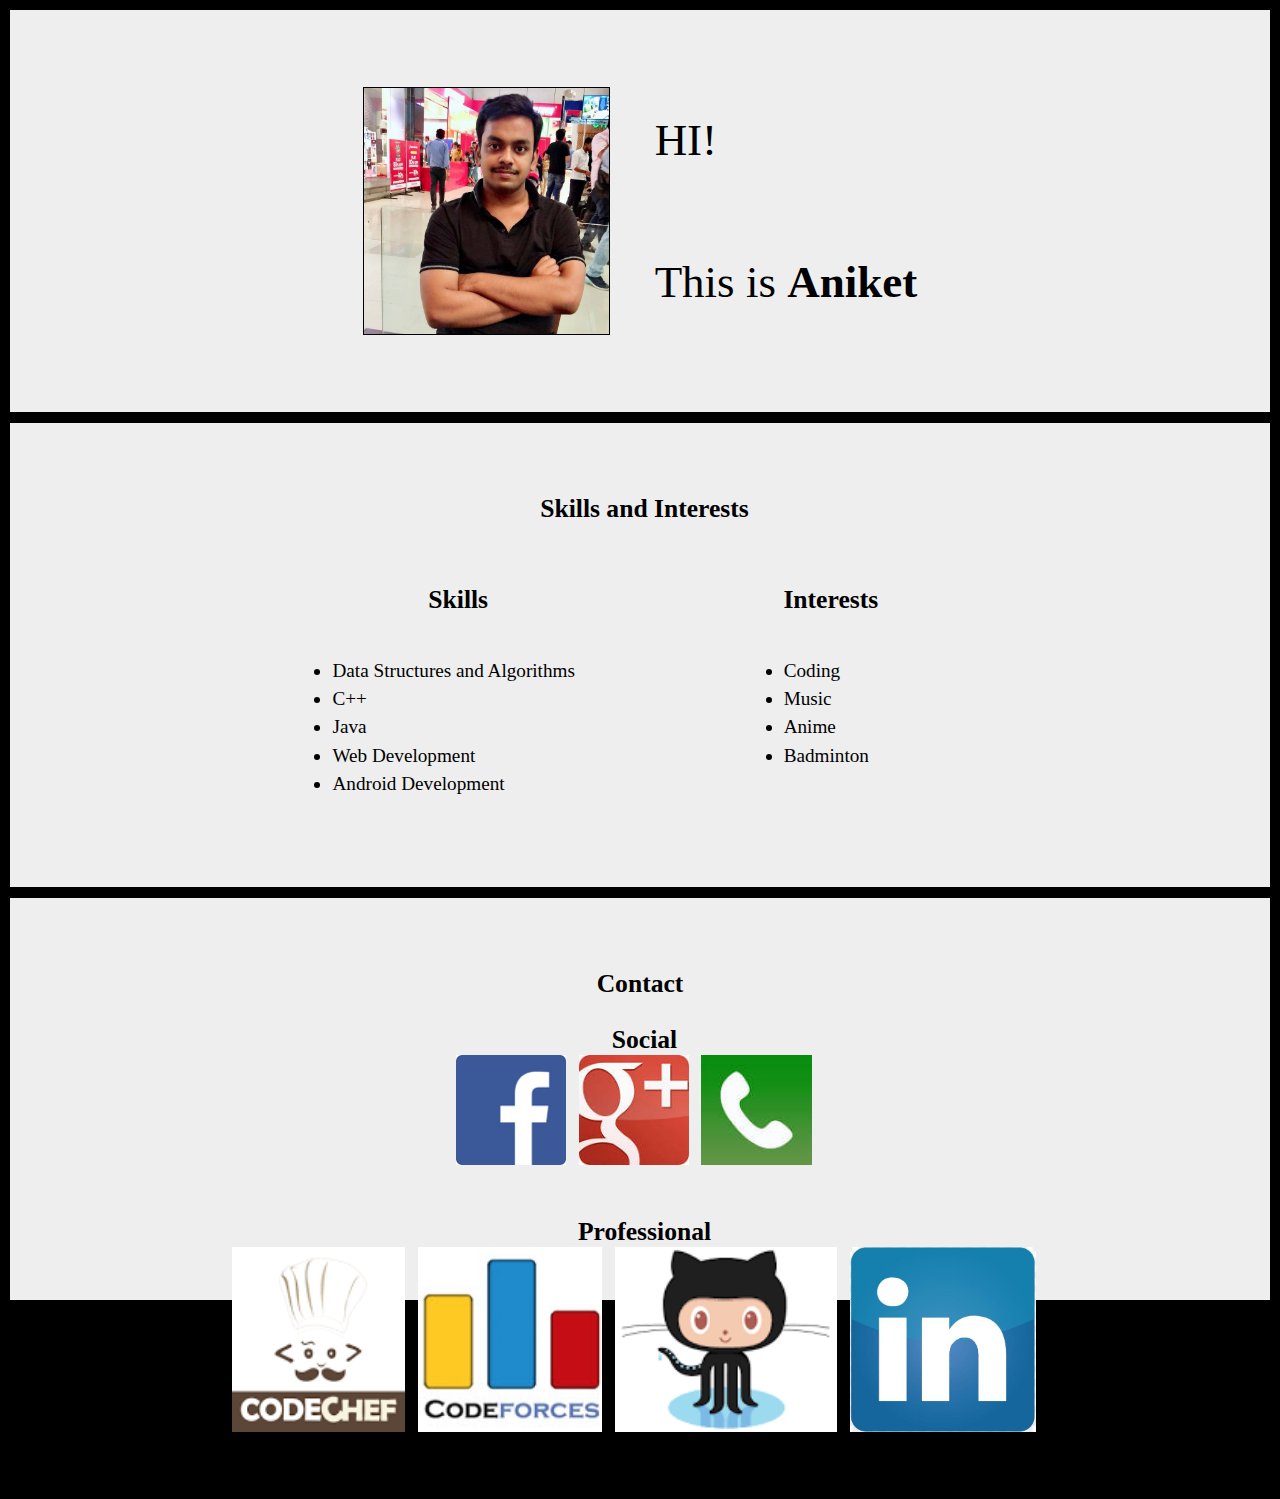
<file: index.html>
<!DOCTYPE html>
<html>
<head>
	<link rel="stylesheet" href="https://stackpath.bootstrapcdn.com/bootstrap/4.1.1/css/bootstrap.min.css" integrity="sha384-WskhaSGFgHYWDcbwN70/dfYBj47jz9qbsMId/iRN3ewGhXQFZCSftd1LZCfmhktB" crossorigin="anonymous">
	<link rel="stylesheet" href="aniketcss.css"/>
	<meta name="viewport" content="width=device-width, initial-scale=1.0">
	<title>Profile</title>
</head>
<body>
	<div class="main" id="about">
		<div id="desc">
			<img id="image" src="profile.jpg" alt="404 : image not found ">
			<div style="display: flex; flex-direction: column;">
				<p class="txt1">HI!</p>
				<p class="txt1">This is <b>Aniket</b></p>
			</div>
		</div>
	</div>
	<div class="main1" id="skills" >
		<div class="d1"><b><p class="p2">Skills and Interests</p></b></div>
		<div class="d2">
			<div class="box">
				<p class="p2"><b>Skills</b></p>
				<ul>
					<li>Data Structures and Algorithms</li>
					<li>C++</li>
					<li>Java</li>
					<li>Web Development</li>
					<li>Android Development</li>
				</ul>
			</div>
			<div class="box">
				<p class="p2"><b>Interests</b></p>
				<ul>
					<li>Coding</li>
					<li>Music</li>
					<li>Anime</li>
					<li>Badminton</li>
				</ul>
			</div>
		</div>
	</div>
	<div class="main2" id="contact">
		<div class="d1"><b><p class="p1">Contact</p></b></div>
		<div class="d2">
			<div id="d5">
				<div class="box1">
					<p class="p2"><b>Social</b></p>
					<div class="d3">
						<a class="links" href="https://www.facebook.com/aniket.goyal.5"><img src="fb.png" class="i1"></a>
						<a class="links" href="https://plus.google.com/u/0/102840283814669601877"><img src="g+.jfif" class="i1"></a>
						<a class="links" href="tel:+919818963489"><img src="call.png" class="i1"></a>
					</div>
				</div>
				<div class="box1">
					<p class="p2"><b>Professional</b></p>
					<div class="d3">
						<a class="links" href="https://www.codechef.com/users/aniket9465"><img src="cc.png" class="i1"></a>
						<a class="links" href="https://codeforces.com/profile/aniket9465"><img src="cf.png" class="i1"></a>
						<a class="links" href="https://github.com/aniket9465"><img src="gh.png" class="i1"></a>
						<a class="links" href="https://www.linkedin.com/in/aniket9465/"><img src="ld.jpg" class="i1"></a>
					</div>
				</div>
			</div>
		</div>
	</div>
</body>
</html>
</file>
<file: aniketcss.css>
/*@media  (max-width: 6in) {*/
 
ul
{
	margin: 1vw;
	padding: 2vw;
}
body
{
	margin-left: 0;
	background-color: #000;
	margin-right: 0;
}
.main
{
	border:0.2vh solid black;
	background-color: #eeeeee ;
	margin-top:1vh;
	padding:1vh;
	display: flex;
	flex-direction: column;
	margin-left: 1vh;
	margin-right:1vh ;
	background-size: 100vw 100vh;
	justify-content: center;
	height: 30vmax;
}

.main1
{
	border:0.2vh solid black;
	background-color: #eeeeee ;
	margin-top:1vh;
	padding:1vh;
	margin-left: 1vh;
	margin-right:1vh ;
	display: flex;
	flex-direction: column;
	height: auto;
}
.main2
{
	border:0.2vh solid black;
	background-color: #eeeeee ;
	margin-top:1vh;
	margin-bottom: 1vh;
	padding:1vh;
	margin-left: 1vh;
	margin-right:1vh ;
	display: flex;
	flex-direction: column;
	height: 30vmax;
}
#div1
{
	display: flex;
	position: sticky;
	top:0vh;
	border-bottom-left-radius:1vh; 
	align-items: center;
	margin-right:0; 
	margin-left:0;
	height:5vh;
	flex-direction: row-reverse;
}
.button
{
	padding: 1vh;
	border-left:0.2vh solid  #6FB0FF; 
	margin-bottom: 0;
	margin-top:0; 
	height: 3vh;
	border-bottom-left-radius: 1vh;
	font-size: 2.5vmin;
	text-decoration: none;
	margin-right:1vh; 
}
a:visited {
  color: white;
}
#image
{
	height: 80%;
	border:0.1vh solid black;
}
#desc
{
	display:flex;
	height: 80%;
	width: 100%;
	justify-content: center;
	align-self: center;
	align-items: center;
	flex-direction:row;
}
.txt1
{
	font-size: 5vmin;
	margin-left:5vmin; 
}
.box
{
	margin-top: 4vmin;
	margin-bottom: 5vh;
	display: flex;
	flex-direction: column;
	justify-content: center;
	align-items: center;
	width: 30%;
	height: 100%;
}
.box1
{
	display: flex;
	flex-direction: column;
	width: 100%;
	align-items: center;
	margin-bottom: 1vmin;
	height: 100%;
}
li
{
	font-size: 1.5vmax;
	margin-top: 0.7vh;
}
.d1
{
display:flex;
 	flex-direction: row;
justify-content: center;
margin-bottom: 0vh;
margin-top: 4vmin;
 }
 .p1
 {
 	font-size: 2vmax;
 	margin-bottom:0vh;
 }
 #d5
 {
 	display: flex;
 	flex-direction: column;
 	align-items: center;
 	width: 100%;
 	height : 100%;
 }
 .d2
 {
 	align-self: center;
 	display: flex;
 	justify-content: center;
 	/*align-items: center;*/
 	flex-direction: row;
 	height:80%;
 	width: 100%
 }
 .d3
 {
 	align-self: center;
 	align-items: center;
 	display: flex;
 	justify-content:center; 
 	flex-direction: row;
 	height:60%;
 	width: 100%
 }
 .d4
 {
 	align-self: center;
 	display: flex;
 	padding:2vw;
 	padding-top:0;
 	justify-content:center; 
 	flex-direction: row;
 	height:auto;
 	width: 95%
 }
 .p2
 {
 	text-align: center;
 	margin-bottom:0vh;
 	margin-left: 1vmin;
 	font-size: 2vmax;}
 	.p3
 {
 	font-size:3vmin;
 	margin-bottom:2vh;
    padding: 1vh;
 }
 .links{
 	height: 100%;
 }
 .i1
 {
 	padding-left: :1vw;
 	padding-right :1vw;
 	height:100%;
 }
 #form
 {
 	line-height: 0;
 	width: 100%;
 	padding-top: 0;
 	height: auto;
 }
 .in
 {
 	width: 90%;
 	line-height: 0;
 	height: 4vh;
 	font-size: 2vmin;
 	padding:0;
 	margin-bottom:2vh;
 }
}
/*@media  (min-width: 6in) {
.main
{
	border:0.2vh solid black;
	margin-top:1vh;
	padding:1vh;
	display: flex;
	flex-direction: column;
	margin-left: 1vh;
	margin-right:1vh ;
	background-size: 100vw 100vh;
	justify-content: center;
	height: 97vh;
}
#d5
 {
 	display: flex;
 	flex-direction: column;
 	width: 35%
 }
ul
{
	margin: 1vw;
	padding: 2vw;
}
body
{
	margin-left: 0;

	margin-right: 0;
}
.main1
{
	border:0.2vh solid black;
	margin-top:1vh;
	padding:1vh;
	background-color: white;
	margin-left: 1vh;
	margin-right:1vh ;
	display: flex;
	flex-direction: column;
	height: 97vh;
}
.main2
{
	border:0.2vh solid black;
	margin-top:1vh;
	padding:1vh;
	margin-left: 1vh;
	margin-right:1vh ;
	background-size: 100vw 100vh;
	display: flex;
	flex-direction: column;
	height: 97vh;
}
#div1
{
	display: flex;
	position: sticky;
	top:0vh;
	border-bottom-left-radius:1vh; 
	align-items: center;
	margin-right:0; 
	margin-left:0;
	height:5vh;
	flex-direction: row-reverse;
}
.button
{
	padding: 1vh;
	border-left:0.2vh solid  #6FB0FF; 
	margin-bottom: 0;
	margin-top:0; 
	height: 3vh;
	border-bottom-left-radius: 1vh;
	font-size: 2.5vmin;
	text-decoration: none;
	margin-right:1vh; 
}
a:visited {
  color: white;
}
#welcome
{
	margin:auto;
	color: white;
	font-size: 4vmin;
}
#image
{
	height: 60%;
	border:0.1vh solid black;
}
#desc
{
	display:flex;
	height: 40%;
	align-self: center;
	align-items: center;
	flex-direction:row;
}
.txt1
{
	font-size: 5vmin;
	margin-left:5vmin; 
}
.box
{
	margin-left:10vw;
	display: flex;
	flex-direction: column;
	width: 35%;
	height: auto;
}
.box1
{
	margin-left:10vw;
	display: flex;
	flex-direction: column;
	width: 60%;
	margin-bottom: 5vh;
	height: auto;
}
li
{
	font-size: 3vmin;
	margin-top: 2vh;
}
.d1
{
display:flex;
 	flex-direction: row;
justify-content: center;
margin-bottom: 10vh;
 }
 .p1
 {font-size: 5vmin}
 .d2
 {
 	align-self: center;
 	display: flex;
 	flex-direction: row;
 	height:auto;
 	width: 100%
 }
 .d3
 {
 	align-self: center;
 	display: flex;
 	justify-content:space-around; 
 	flex-direction: row;
 	height:auto;
 	width: 100%
 }
 .d4
 {
 	align-self: center;
 	display: flex;
 	padding:2vw;
 	padding-top:0;
 	justify-content:center; 
 	flex-direction: row;
 	height:auto;
 	width: 95%
 }
 .p2
 {
 	text-align: center;
 	margin-left: 1vmin;
 	font-size: 3vmin;}
 	.p3
 {
 	font-size:3vmin;
 	margin-bottom:2vh;
    padding: 1vh;
 }
 .i1
 {
 	margin:1vmin;
 	height:4vmin;
 }
 #form
 {
 	line-height: 0;
 	width: 100%;
 	padding-top: 0;
 	height: auto;
 }
 .in
 {
 	width: 90%;
 	line-height: 0;
 	height: 4vh;
 	font-size: 2vmin;
 	padding:0;
 	margin-bottom:2vh;
 }
}*/
</file>
